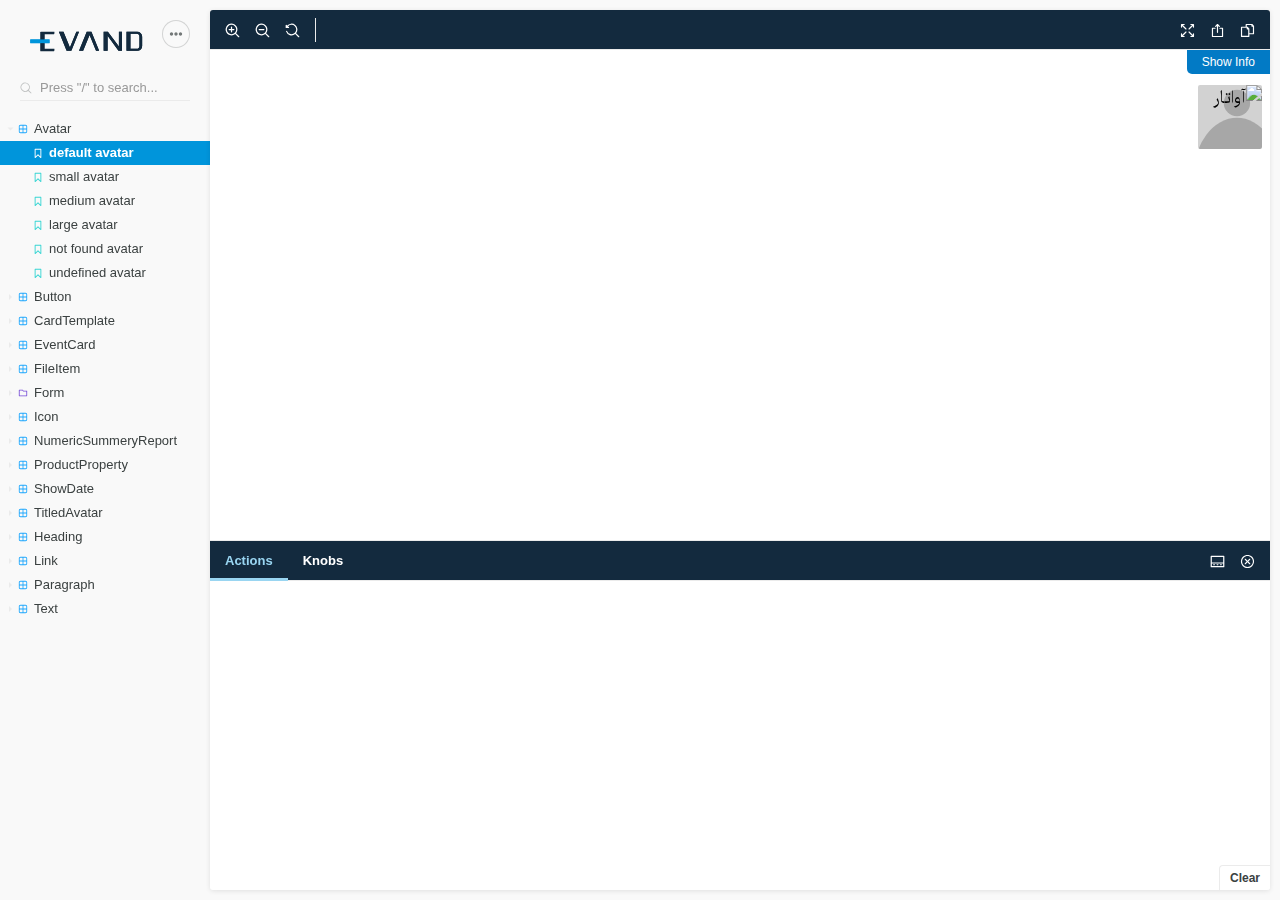
<file: index.html>
<!doctype html><html lang="en"><head><meta charset="utf-8"><title>Storybook</title><meta name="viewport" content="width=device-width,initial-scale=1"><style>html, body {
    overflow: hidden;
    height: 100%;
    width: 100%;
    margin: 0;
    padding: 0;
  }</style><script>/* globals window */
  /* eslint-disable no-underscore-dangle */
  try {
    if (window.top !== window) {
      window.__REACT_DEVTOOLS_GLOBAL_HOOK__ = window.top.__REACT_DEVTOOLS_GLOBAL_HOOK__;
    }
  } catch (e) {
    // eslint-disable-next-line no-console
    console.warn('unable to connect to top frame for connecting dev tools');
  }</script><style>#root[hidden],
      #docs-root[hidden] {
        display: none !important;
      }</style></head><body><div id="root"></div><div id="docs-root"></div><script>window['DOCS_MODE'] = false;</script><script src="runtime~main.8e4d2c9a6b9787b808d4.bundle.js"></script><script src="vendors~main.9bc675077b94240a2428.bundle.js"></script><script src="main.acc37cccd145e9a8cd9b.bundle.js"></script></body></html>
</file>
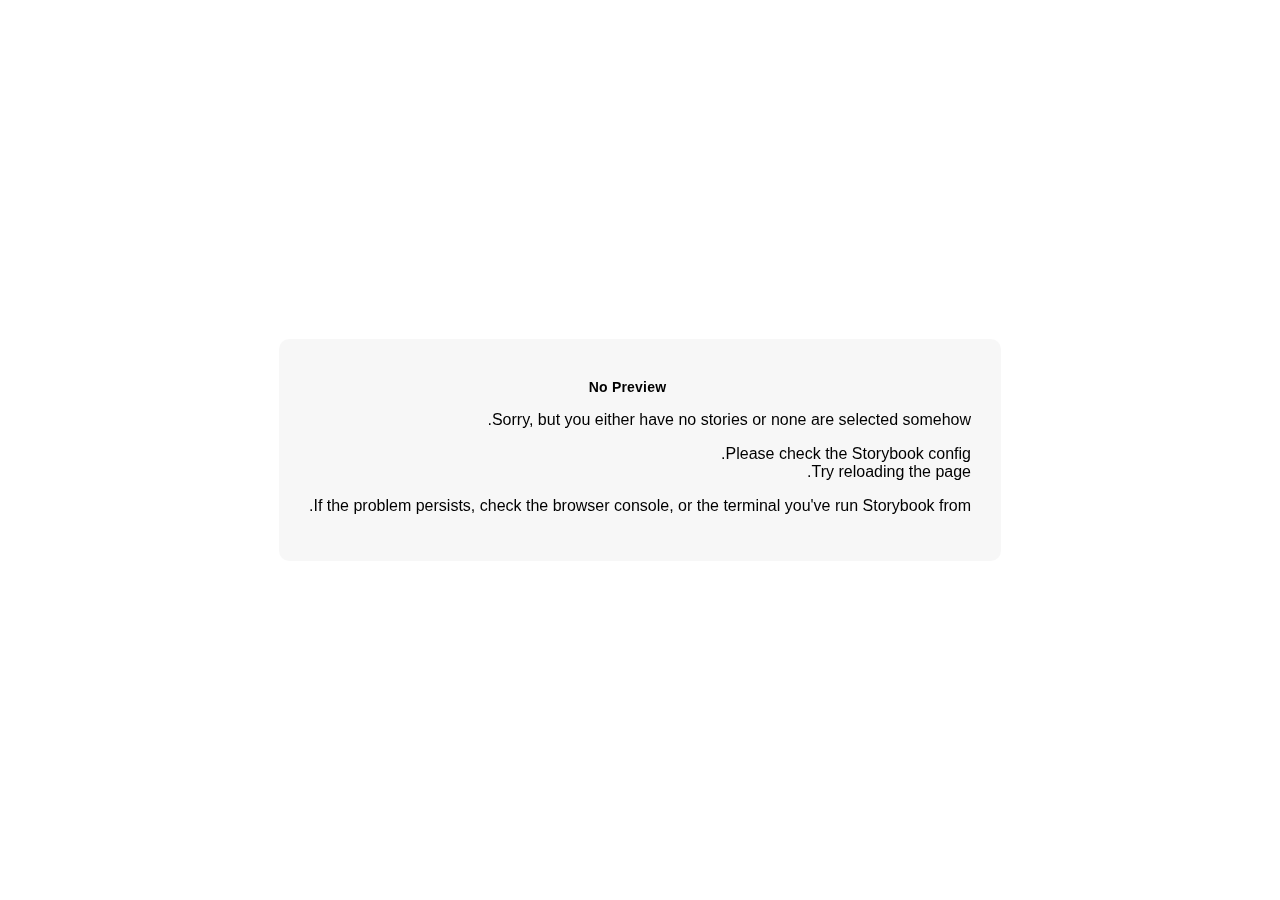
<file: iframe.html>
<!doctype html><html lang="en"><head><meta charset="utf-8"><title>Storybook</title><meta name="viewport" content="width=device-width,initial-scale=1"><base target="_parent"><style>:not(.sb-show-main) > .sb-main,
  :not(.sb-show-nopreview) > .sb-nopreview,
  :not(.sb-show-errordisplay) > .sb-errordisplay {
    display: none;
  }

  .sb-wrapper {
    position: fixed;
    top: 0;
    bottom: 0;
    left: 0;
    right: 0;
    padding: 20px;
    font-family: "Nunito Sans", -apple-system, ".SFNSText-Regular", "San Francisco", BlinkMacSystemFont, "Segoe UI", "Helvetica Neue", Helvetica, Arial, sans-serif;
    -webkit-font-smoothing: antialiased;
    overflow: auto;
  }

  .sb-heading {
    font-size: 14px;
    font-weight: 600;
    letter-spacing: 0.2px;
    margin: 10px 0;
    padding-right: 25px;
  }

  .sb-nopreview {
    display: flex;
    align-content: center;
    justify-content: center;
  }

  .sb-nopreview_main {
    margin: auto;
    padding: 30px;
    border-radius: 10px;
    background: rgba(0,0,0,0.03);
  }

  .sb-nopreview_heading {
    text-align: center;
  }

  .sb-errordisplay {
    border: 20px solid rgb(187, 49, 49);
    background: #222;
    color: #fff;
    z-index: 999999;
  }

  .sb-errordisplay_code {
    padding: 10px;
    background: #000;
    color: #eee;
    font-family: "Operator Mono", "Fira Code Retina", "Fira Code", "FiraCode-Retina", "Andale Mono", "Lucida Console", Consolas, Monaco, monospace;
  }

  .sb-errordisplay pre {
    white-space: pre-wrap;
  }</style><script>/* globals window */
  /* eslint-disable no-underscore-dangle */
  try {
    if (window.top !== window) {
      window.__REACT_DEVTOOLS_GLOBAL_HOOK__ = window.top.__REACT_DEVTOOLS_GLOBAL_HOOK__;
      window.__VUE_DEVTOOLS_GLOBAL_HOOK__ = window.top.__VUE_DEVTOOLS_GLOBAL_HOOK__;
      window.top.__VUE_DEVTOOLS_CONTEXT__ = window.document;
    }
  } catch (e) {
    // eslint-disable-next-line no-console
    console.warn('unable to connect to top frame for connecting dev tools');
  }</script><link href="vendors~main.css" rel="stylesheet"><link href="main.css" rel="stylesheet"><style>#root[hidden],
      #docs-root[hidden] {
        display: none !important;
      }</style></head><body><div class="sb-nopreview sb-wrapper"><div class="sb-nopreview_main"><h1 class="sb-nopreview_heading sb-heading">No Preview</h1><p>Sorry, but you either have no stories or none are selected somehow.</p><ul><li>Please check the Storybook config.</li><li>Try reloading the page.</li></ul><p>If the problem persists, check the browser console, or the terminal you've run Storybook from.</p></div></div><div class="sb-errordisplay sb-wrapper"><pre id="error-message" class="sb-heading"></pre><pre class="sb-errordisplay_code"><code id="error-stack"></code></pre></div><div id="root"></div><div id="docs-root"></div><script src="runtime~main.490d3b2d2e002fe1ef3d.bundle.js"></script><script src="vendors~main.490d3b2d2e002fe1ef3d.bundle.js"></script><script src="main.490d3b2d2e002fe1ef3d.bundle.js"></script></body></html>
</file>
<file: vendors~main.css>
.info-table {
  width: 100%;
}

.info-table, .info-table td, .info-table th {
  border-collapse: collapse;
  border: 1px solid #cccccc;
  color: #444444;
  margin-top: 0.25rem;
  padding-right: 0.5rem;
  padding: 0.25rem;
  text-align: left;
  vertical-align: top;
}

.info-table-monospace {
  font-family: Menlo, Monaco, "Courier New", monospace;
  font-size: 0.88em;
}


/*# sourceMappingURL=vendors~main.css.map*/
</file>
<file: main.css>
@font-face{font-family:'IranSharp';font-style:normal;font-weight:bold;src:url(static/media/iransharp_bold_web.b469f95b.woff2) format("woff2"),url(static/media/iransharp_bold_web.31fd5a3e.woff) format("woff")}@font-face{font-family:'IranSharp';font-style:normal;font-weight:300;src:url(static/media/iransharp_regular_web.e57daa7d.woff2) format("woff2"),url(static/media/iransharp_regular_web.72ca59ee.woff) format("woff")}

@font-face{font-family:'icomoon';src:url(static/media/icomoon.980135d6.woff) format("woff");font-weight:normal;font-style:normal;font-display:block}[class^="new-icon-"],[class*=" new-icon-"]{display:inline-block;vertical-align:middle;font-family:'icomoon' !important;speak:none;font-style:normal;font-weight:normal;-webkit-font-feature-settings:normal;font-feature-settings:normal;font-variant:normal;text-transform:none;line-height:1;-webkit-font-smoothing:antialiased;-moz-osx-font-smoothing:grayscale}.new-icon-view-carousel:before{content:"\e900"}.new-icon-verified-user:before{content:"\e901"}.new-icon-update:before{content:"\e902"}.new-icon-touch-app:before{content:"\e903"}.new-icon-today:before{content:"\e904"}.new-icon-theaters:before{content:"\e905"}.new-icon-supervisor-account:before{content:"\e906"}.new-icon-supervised-user-circle:before{content:"\e907"}.new-icon-shopping-cart:before{content:"\e908"}.new-icon-settings-ethernet:before{content:"\e909"}.new-icon-settings-applications:before{content:"\e90a"}.new-icon-setting:before{content:"\e90b"}.new-icon-search:before{content:"\e90c"}.new-icon-restore:before{content:"\e90d"}.new-icon-report-problem:before{content:"\e90e"}.new-icon-question-answer:before{content:"\e90f"}.new-icon-query-builder:before{content:"\e910"}.new-icon-print:before{content:"\e911"}.new-icon-perm-identity:before{content:"\e912"}.new-icon-perm-contact-calendar:before{content:"\e913"}.new-icon-offline-pin:before{content:"\e914"}.new-icon-note-add:before{content:"\e915"}.new-icon-loyalty:before{content:"\e916"}.new-icon-lock:before{content:"\e917"}.new-icon-lock-open:before{content:"\e918"}.new-icon-language:before{content:"\e919"}.new-icon-info:before{content:"\e91a"}.new-icon-hourglass-full:before{content:"\e91b"}.new-icon-hourglass-empty:before{content:"\e91c"}.new-icon-home:before{content:"\e91d"}.new-icon-history-1:before{content:"\e91e"}.new-icon-highlight-off:before{content:"\e91f"}.new-icon-help-outline:before{content:"\e920"}.new-icon-zoom-out:before{content:"\e921"}.new-icon-zoom-in:before{content:"\e922"}.new-icon-watch-later:before{content:"\e923"}.new-icon-warning:before{content:"\e924"}.new-icon-remove-red-eye:before{content:"\e925"}.new-icon-notification-important:before{content:"\e926"}.new-icon-help:before{content:"\e927"}.new-icon-get-app:before{content:"\e928"}.new-icon-fingerprint:before{content:"\e929"}.new-icon-favorite:before{content:"\e92a"}.new-icon-favorite-border:before{content:"\e92b"}.new-icon-exit-to-app:before{content:"\e92c"}.new-icon-event:before{content:"\e92d"}.new-icon-event-seat:before{content:"\e92e"}.new-icon-error:before{content:"\e92f"}.new-icon-error-outline:before{content:"\e930"}.new-icon-description:before{content:"\e931"}.new-icon-delete:before{content:"\e932"}.new-icon-delete-outline:before{content:"\e933"}.new-icon-dashboard:before{content:"\e934"}.new-icon-credit-card:before{content:"\e935"}.new-icon-copyright:before{content:"\e936"}.new-icon-commute:before{content:"\e937"}.new-icon-code:before{content:"\e938"}.new-icon-check-circle:before{content:"\e939"}.new-icon-check-circle-outline:before{content:"\e93a"}.new-icon-card-giftcard:before{content:"\e93b"}.new-icon-calendar-today:before{content:"\e93c"}.new-icon-build:before{content:"\e93d"}.new-icon-bookmarks:before{content:"\e93e"}.new-icon-bookmark:before{content:"\e93f"}.new-icon-bookmark-border:before{content:"\e940"}.new-icon-backup:before{content:"\e941"}.new-icon-autorenew:before{content:"\e942"}.new-icon-assignment:before{content:"\e943"}.new-icon-assignment-ind:before{content:"\e944"}.new-icon-assessment:before{content:"\e945"}.new-icon-aspect-ratio:before{content:"\e946"}.new-icon-alarm:before{content:"\e947"}.new-icon-alarm-on:before{content:"\e948"}.new-icon-alarm-off:before{content:"\e949"}.new-icon-alarm-add:before{content:"\e94a"}.new-icon-account-circle:before{content:"\e94b"}.new-icon-account-box:before{content:"\e94c"}.new-icon-account-balance-wallet:before{content:"\e94d"}.new-icon-volume-up:before{content:"\e94e"}.new-icon-volume-off:before{content:"\e94f"}.new-icon-volume-mute:before{content:"\e950"}.new-icon-volume-down:before{content:"\e951"}.new-icon-visibility:before{content:"\e952"}.new-icon-visibility-off:before{content:"\e953"}.new-icon-thumb-up:before{content:"\e954"}.new-icon-thumb-down:before{content:"\e955"}.new-icon-stay-current-landscape:before{content:"\e956"}.new-icon-sort-by-alpha:before{content:"\e957"}.new-icon-share:before{content:"\e958"}.new-icon-remove-circle:before{content:"\e959"}.new-icon-playlist-play:before{content:"\e95a"}.new-icon-playlist-add:before{content:"\e95b"}.new-icon-playlist-add-check:before{content:"\e95c"}.new-icon-play-circle-outline:before{content:"\e95d"}.new-icon-play-circle-filled:before{content:"\e95e"}.new-icon-play-arrow:before{content:"\e95f"}.new-icon-pause-circle-outline:before{content:"\e960"}.new-icon-note:before{content:"\e961"}.new-icon-not-interested:before{content:"\e962"}.new-icon-mic:before{content:"\e963"}.new-icon-mic-off:before{content:"\e964"}.new-icon-mic-none:before{content:"\e965"}.new-icon-headset:before{content:"\e966"}.new-icon-check-box:before{content:"\e967"}.new-icon-cancel:before{content:"\e968"}.new-icon-call:before{content:"\e969"}.new-icon-cake:before{content:"\e96a"}.new-icon-bluetooth:before{content:"\e96b"}.new-icon-attachment:before{content:"\e96c"}.new-icon-apps:before{content:"\e96d"}.new-icon-add:before{content:"\e96e"}.new-icon-add-alert:before{content:"\e96f"}.new-icon-add-a-photo:before{content:"\e970"}.new-icon-Subtraction-2:before{content:"\e971"}.new-icon-File:before{content:"\e972"}.new-icon-facebook-alt:before{content:"\e973"}.new-icon-zoom-out-map:before{content:"\e974"}.new-icon-work:before{content:"\e975"}.new-icon-work-outline:before{content:"\e976"}.new-icon-work-off:before{content:"\e977"}.new-icon-vpn-key:before{content:"\e978"}.new-icon-thumb-up-alt:before{content:"\e979"}.new-icon-thumb-down-alt:before{content:"\e97a"}.new-icon-textsms:before{content:"\e97b"}.new-icon-stay-current-portrait:before{content:"\e97c"}.new-icon-send:before{content:"\e97d"}.new-icon-remove-circle-outline:before{content:"\e97e"}.new-icon-place:before{content:"\e97f"}.new-icon-mood:before{content:"\e980"}.new-icon-mood-bad:before{content:"\e981"}.new-icon-mail-outline:before{content:"\e982"}.new-icon-loop:before{content:"\e983"}.new-icon-location-on:before{content:"\e984"}.new-icon-location-off:before{content:"\e985"}.new-icon-local-offer:before{content:"\e986"}.new-icon-keyboard:before{content:"\e987"}.new-icon-indeterminate-check-box:before{content:"\e988"}.new-icon-import-contacts:before{content:"\e989"}.new-icon-headset-mic:before{content:"\e98a"}.new-icon-forum:before{content:"\e98b"}.new-icon-equalizer:before{content:"\e98c"}.new-icon-email:before{content:"\e98d"}.new-icon-dialpad:before{content:"\e98e"}.new-icon-crop-rotate:before{content:"\e98f"}.new-icon-cloud-circle:before{content:"\e990"}.new-icon-cloud:before{content:"\e991"}.new-icon-chevron-left:before{content:"\e992"}.new-icon-check:before{content:"\e993"}.new-icon-check-box-outline-blank:before{content:"\e994"}.new-icon-chat:before{content:"\e995"}.new-icon-chat-bubble:before{content:"\e996"}.new-icon-call-end:before{content:"\e997"}.new-icon-bluetooth-connected:before{content:"\e998"}.new-icon-block:before{content:"\e999"}.new-icon-arrow-backward-ios:before{content:"\e99a"}.new-icon-arrow-back:before{content:"\e99b"}.new-icon-add-photo-alternate:before{content:"\e99c"}.new-icon-add-box:before{content:"\e99d"}.new-icon-ic-content-copy-24px:before{content:"\e99e"}.new-icon-google-plus-alt:before{content:"\e99f"}.new-icon-google-alt:before{content:"\e9a0"}.new-icon-facebook:before{content:"\e9a1"}.new-icon-toggle-off:before{content:"\e9a2"}.new-icon-star:before{content:"\e9a3"}.new-icon-star-half:before{content:"\e9a4"}.new-icon-star-border:before{content:"\e9a5"}.new-icon-sentiment-very-satisfied:before{content:"\e9a6"}.new-icon-sentiment-very-dissatisfied:before{content:"\e9a7"}.new-icon-sentiment-satisfied:before{content:"\e9a8"}.new-icon-sentiment-dissatisfied:before{content:"\e9a9"}.new-icon-radio-button-unchecked:before{content:"\e9aa"}.new-icon-radio-button-checked:before{content:"\e9ab"}.new-icon-outlined-flag:before{content:"\e9ac"}.new-icon-ondemand-video:before{content:"\e9ad"}.new-icon-notifications:before{content:"\e9ae"}.new-icon-notifications-paused:before{content:"\e9af"}.new-icon-notifications-off:before{content:"\e9b0"}.new-icon-notifications-none:before{content:"\e9b1"}.new-icon-notifications-active:before{content:"\e9b2"}.new-icon-more-vert:before{content:"\e9b3"}.new-icon-more-horiz:before{content:"\e9b4"}.new-icon-menu:before{content:"\e9b5"}.new-icon-mail:before{content:"\e9b6"}.new-icon-link:before{content:"\e9b7"}.new-icon-link-off:before{content:"\e9b8"}.new-icon-group:before{content:"\e9b9"}.new-icon-expand-more:before{content:"\e9ba"}.new-icon-expand-less:before{content:"\e9bb"}.new-icon-drafts:before{content:"\e9bc"}.new-icon-delete-sweep:before{content:"\e9bd"}.new-icon-create:before{content:"\e9be"}.new-icon-close:before{content:"\e9bf"}.new-icon-category:before{content:"\e9c0"}.new-icon-bluetooth-disabled:before{content:"\e9c1"}.new-icon-add-circle:before{content:"\e9c2"}.new-icon-add-circle-outline:before{content:"\e9c3"}.new-icon-telegram-alt:before{content:"\e9c4"}.new-icon-telegram:before{content:"\e9c5"}.new-icon-linkedin-alt:before{content:"\e9c6"}.new-icon-linkedin:before{content:"\e9c7"}.new-icon-instagram-alt:before{content:"\e9c8"}.new-icon-instagram:before{content:"\e9c9"}.new-icon-google-plus:before{content:"\e9ca"}.new-icon-google:before{content:"\e9cb"}.new-icon-where-to-vote:before{content:"\e9cc"}.new-icon-tv:before{content:"\e9cd"}.new-icon-toggle-on:before{content:"\e9ce"}.new-icon-tablet:before{content:"\e9cf"}.new-icon-tablet-android:before{content:"\e9d0"}.new-icon-smartphone:before{content:"\e9d1"}.new-icon-keyboard-voice:before{content:"\e9d2"}.new-icon-keyboard-backspace:before{content:"\e9d3"}.new-icon-gps-off:before{content:"\e9d4"}.new-icon-gps-not-fixed:before{content:"\e9d5"}.new-icon-gps-fixed:before{content:"\e9d6"}.new-icon-cloud-upload:before{content:"\e9d7"}.new-icon-cloud-queue:before{content:"\e9d8"}.new-icon-cloud-off:before{content:"\e9d9"}.new-icon-cloud-download:before{content:"\e9da"}.new-icon-cloud-done:before{content:"\e9db"}.new-icon-chevron-right:before{content:"\e9dc"}.new-icon-camera-alt:before{content:"\e9dd"}.new-icon-bluetooth-searching:before{content:"\e9de"}.new-icon-arrow-upward:before{content:"\e9df"}.new-icon-arrow-right:before{content:"\e9e0"}.new-icon-arrow-left:before{content:"\e9e1"}.new-icon-arrow-forward:before{content:"\e9e2"}.new-icon-arrow-forward-ios:before{content:"\e9e3"}.new-icon-arrow-drop-up:before{content:"\e9e4"}.new-icon-arrow-drop-down:before{content:"\e9e5"}.new-icon-arrow-drop-down-circle:before{content:"\e9e6"}.new-icon-arrow-downward:before{content:"\e9e7"}.new-icon-twitter-alt:before{content:"\e9e8"}.new-icon-twitter:before{content:"\e9e9"}.new-icon-watch:before{content:"\e9ea"}

body {
  direction: rtl;
}

* {
  outline: none;
}

ul, li {
  margin: 0;
  padding: 0;
  list-style: none;
};

/* show-info page should be ltr and show-info button doesnt cover the main component page*/
.info__overlay {
  direction: ltr;
}
.sb-show-main {
	margin-top: 35px;
}

@font-face{font-family:'filesImgs';src:url(static/media/filesImgs.3d2475d9.woff) format("woff");font-weight:normal;font-style:normal;font-display:block}[class^="icon-"],[class*=" icon-"]{font-family:'filesImgs' !important;speak:none;font-style:normal;font-weight:normal;-webkit-font-feature-settings:normal;font-feature-settings:normal;font-variant:normal;text-transform:none;line-height:1;-webkit-font-smoothing:antialiased;-moz-osx-font-smoothing:grayscale}.icon-doc .path1:before{content:"\e900";color:#3b4141}.icon-doc .path2:before{content:"\e901";margin-left:-0.7509765625em;color:#3b4141}.icon-doc .path3:before{content:"\e902";margin-left:-0.7509765625em;color:#3b4141}.icon-doc .path4:before{content:"\e903";margin-left:-0.7509765625em;color:#fefefe}.icon-doc .path5:before{content:"\e904";margin-left:-0.7509765625em;color:#3b4141}.icon-doc .path6:before{content:"\e905";margin-left:-0.7509765625em;color:#3b4141}.icon-doc .path7:before{content:"\e906";margin-left:-0.7509765625em;color:#3b4141}.icon-doc .path8:before{content:"\e907";margin-left:-0.7509765625em;color:#3b4141}.icon-doc-light .path1:before{content:"\e908";color:#d2d2d2}.icon-doc-light .path2:before{content:"\e909";margin-left:-0.7509765625em;color:#d2d2d2}.icon-doc-light .path3:before{content:"\e90a";margin-left:-0.7509765625em;color:#d2d2d2}.icon-doc-light .path4:before{content:"\e90b";margin-left:-0.7509765625em;color:#fefefe}.icon-doc-light .path5:before{content:"\e90c";margin-left:-0.7509765625em;color:#d2d2d2}.icon-doc-light .path6:before{content:"\e90d";margin-left:-0.7509765625em;color:#d2d2d2}.icon-doc-light .path7:before{content:"\e90e";margin-left:-0.7509765625em;color:#d2d2d2}.icon-doc-light .path8:before{content:"\e90f";margin-left:-0.7509765625em;color:#d2d2d2}.icon-jpg .path1:before{content:"\e910";color:#3b4141}.icon-jpg .path2:before{content:"\e911";margin-left:-0.7509765625em;color:#3b4141}.icon-jpg .path3:before{content:"\e912";margin-left:-0.7509765625em;color:#3b4141}.icon-jpg .path4:before{content:"\e913";margin-left:-0.7509765625em;color:#fefefe}.icon-jpg .path5:before{content:"\e914";margin-left:-0.7509765625em;color:#3b4141}.icon-jpg .path6:before{content:"\e915";margin-left:-0.7509765625em;color:#3b4141}.icon-jpg-light .path1:before{content:"\e916";color:#d2d2d2}.icon-jpg-light .path2:before{content:"\e917";margin-left:-0.7509765625em;color:#d2d2d2}.icon-jpg-light .path3:before{content:"\e918";margin-left:-0.7509765625em;color:#d2d2d2}.icon-jpg-light .path4:before{content:"\e919";margin-left:-0.7509765625em;color:#fefefe}.icon-jpg-light .path5:before{content:"\e91a";margin-left:-0.7509765625em;color:#d2d2d2}.icon-jpg-light .path6:before{content:"\e91b";margin-left:-0.7509765625em;color:#d2d2d2}.icon-mp3 .path1:before{content:"\e91c";color:#3b4141}.icon-mp3 .path2:before{content:"\e91d";margin-left:-0.7509765625em;color:#3b4141}.icon-mp3 .path3:before{content:"\e91e";margin-left:-0.7509765625em;color:#3b4141}.icon-mp3 .path4:before{content:"\e91f";margin-left:-0.7509765625em;color:#3b4141}.icon-mp3 .path5:before{content:"\e920";margin-left:-0.7509765625em;color:#fefefe}.icon-mp3-light .path1:before{content:"\e921";color:#d2d2d2}.icon-mp3-light .path2:before{content:"\e922";margin-left:-0.7509765625em;color:#d2d2d2}.icon-mp3-light .path3:before{content:"\e923";margin-left:-0.7509765625em;color:#d2d2d2}.icon-mp3-light .path4:before{content:"\e924";margin-left:-0.7509765625em;color:#d2d2d2}.icon-mp3-light .path5:before{content:"\e925";margin-left:-0.7509765625em;color:#fefefe}.icon-mp4 .path1:before{content:"\e926";color:#3b4141}.icon-mp4 .path2:before{content:"\e927";margin-left:-0.7509765625em;color:#3b4141}.icon-mp4 .path3:before{content:"\e928";margin-left:-0.7509765625em;color:#3b4141}.icon-mp4 .path4:before{content:"\e929";margin-left:-0.7509765625em;color:#fefefe}.icon-mp4 .path5:before{content:"\e92a";margin-left:-0.7509765625em;color:#3b4141}.icon-mp4 .path6:before{content:"\e92b";margin-left:-0.7509765625em;color:#3b4141}.icon-mp4-light .path1:before{content:"\e92c";color:#d2d2d2}.icon-mp4-light .path2:before{content:"\e92d";margin-left:-0.7509765625em;color:#d2d2d2}.icon-mp4-light .path3:before{content:"\e92e";margin-left:-0.7509765625em;color:#d2d2d2}.icon-mp4-light .path4:before{content:"\e92f";margin-left:-0.7509765625em;color:#fefefe}.icon-mp4-light .path5:before{content:"\e930";margin-left:-0.7509765625em;color:#d2d2d2}.icon-mp4-light .path6:before{content:"\e931";margin-left:-0.7509765625em;color:#d2d2d2}.icon-pdf .path1:before{content:"\e932";color:#3b4141}.icon-pdf .path2:before{content:"\e933";margin-left:-0.7509765625em;color:#3b4141}.icon-pdf .path3:before{content:"\e934";margin-left:-0.7509765625em;color:#3b4141}.icon-pdf .path4:before{content:"\e935";margin-left:-0.7509765625em;color:#fefefe}.icon-pdf .path5:before{content:"\e936";margin-left:-0.7509765625em;color:#3b4141}.icon-pdf-light .path1:before{content:"\e937";color:#d2d2d2}.icon-pdf-light .path2:before{content:"\e938";margin-left:-0.7509765625em;color:#d2d2d2}.icon-pdf-light .path3:before{content:"\e939";margin-left:-0.7509765625em;color:#d2d2d2}.icon-pdf-light .path4:before{content:"\e93a";margin-left:-0.7509765625em;color:#fefefe}.icon-pdf-light .path5:before{content:"\e93b";margin-left:-0.7509765625em;color:#d2d2d2}.icon-png .path1:before{content:"\e93c";color:#3b4141}.icon-png .path2:before{content:"\e93d";margin-left:-0.7509765625em;color:#3b4141}.icon-png .path3:before{content:"\e93e";margin-left:-0.7509765625em;color:#3b4141}.icon-png .path4:before{content:"\e93f";margin-left:-0.7509765625em;color:#fefefe}.icon-png .path5:before{content:"\e940";margin-left:-0.7509765625em;color:#3b4141}.icon-png-light .path1:before{content:"\e941";color:#d2d2d2}.icon-png-light .path2:before{content:"\e942";margin-left:-0.7509765625em;color:#d2d2d2}.icon-png-light .path3:before{content:"\e943";margin-left:-0.7509765625em;color:#d2d2d2}.icon-png-light .path4:before{content:"\e944";margin-left:-0.7509765625em;color:#fefefe}.icon-png-light .path5:before{content:"\e945";margin-left:-0.7509765625em;color:#d2d2d2}.icon-pptx .path1:before{content:"\e946";color:#3b4141}.icon-pptx .path2:before{content:"\e947";margin-left:-0.7509765625em;color:#3b4141}.icon-pptx .path3:before{content:"\e948";margin-left:-0.7509765625em;color:#3b4141}.icon-pptx .path4:before{content:"\e949";margin-left:-0.7509765625em;color:#fefefe}.icon-pptx .path5:before{content:"\e94a";margin-left:-0.7509765625em;color:#3b4141}.icon-pptx .path6:before{content:"\e94b";margin-left:-0.7509765625em;color:#3b4141}.icon-pptx .path7:before{content:"\e94c";margin-left:-0.7509765625em;color:#3b4141}.icon-pptx .path8:before{content:"\e94d";margin-left:-0.7509765625em;color:#3b4141}.icon-pptx .path9:before{content:"\e94e";margin-left:-0.7509765625em;color:#3b4141}.icon-pptx .path10:before{content:"\e94f";margin-left:-0.7509765625em;color:#3b4141}.icon-pptx .path11:before{content:"\e950";margin-left:-0.7509765625em;color:#3b4141}.icon-pptx .path12:before{content:"\e951";margin-left:-0.7509765625em;color:#3b4141}.icon-pptx .path13:before{content:"\e952";margin-left:-0.7509765625em;color:#3b4141}.icon-pptx-light .path1:before{content:"\e953";color:#d2d2d2}.icon-pptx-light .path2:before{content:"\e954";margin-left:-0.7509765625em;color:#d2d2d2}.icon-pptx-light .path3:before{content:"\e955";margin-left:-0.7509765625em;color:#d2d2d2}.icon-pptx-light .path4:before{content:"\e956";margin-left:-0.7509765625em;color:#fefefe}.icon-pptx-light .path5:before{content:"\e957";margin-left:-0.7509765625em;color:#d2d2d2}.icon-pptx-light .path6:before{content:"\e958";margin-left:-0.7509765625em;color:#d2d2d2}.icon-pptx-light .path7:before{content:"\e959";margin-left:-0.7509765625em;color:#d2d2d2}.icon-pptx-light .path8:before{content:"\e95a";margin-left:-0.7509765625em;color:#d2d2d2}.icon-pptx-light .path9:before{content:"\e95b";margin-left:-0.7509765625em;color:#d2d2d2}.icon-pptx-light .path10:before{content:"\e95c";margin-left:-0.7509765625em;color:#d2d2d2}.icon-pptx-light .path11:before{content:"\e95d";margin-left:-0.7509765625em;color:#d2d2d2}.icon-pptx-light .path12:before{content:"\e95e";margin-left:-0.7509765625em;color:#d2d2d2}.icon-pptx-light .path13:before{content:"\e95f";margin-left:-0.7509765625em;color:#d2d2d2}.icon-rar .path1:before{content:"\e960";color:#3b4141}.icon-rar .path2:before{content:"\e961";margin-left:-0.7509765625em;color:#3b4141}.icon-rar .path3:before{content:"\e962";margin-left:-0.7509765625em;color:#3b4141}.icon-rar .path4:before{content:"\e963";margin-left:-0.7509765625em;color:#fefefe}.icon-rar .path5:before{content:"\e964";margin-left:-0.7509765625em;color:#3b4141}.icon-rar .path6:before{content:"\e965";margin-left:-0.7509765625em;color:#3b4141}.icon-rar .path7:before{content:"\e966";margin-left:-0.7509765625em;color:#3b4141}.icon-rar .path8:before{content:"\e967";margin-left:-0.7509765625em;color:#3b4141}.icon-rar .path9:before{content:"\e968";margin-left:-0.7509765625em;color:#3b4141}.icon-rar .path10:before{content:"\e969";margin-left:-0.7509765625em;color:#3b4141}.icon-rar .path11:before{content:"\e96a";margin-left:-0.7509765625em;color:#3b4141}.icon-rar .path12:before{content:"\e96b";margin-left:-0.7509765625em;color:#3b4141}.icon-rar-light .path1:before{content:"\e96c";color:#d2d2d2}.icon-rar-light .path2:before{content:"\e96d";margin-left:-0.7509765625em;color:#d2d2d2}.icon-rar-light .path3:before{content:"\e96e";margin-left:-0.7509765625em;color:#d2d2d2}.icon-rar-light .path4:before{content:"\e96f";margin-left:-0.7509765625em;color:#fefefe}.icon-rar-light .path5:before{content:"\e970";margin-left:-0.7509765625em;color:#d2d2d2}.icon-rar-light .path6:before{content:"\e971";margin-left:-0.7509765625em;color:#d2d2d2}.icon-rar-light .path7:before{content:"\e972";margin-left:-0.7509765625em;color:#d2d2d2}.icon-rar-light .path8:before{content:"\e973";margin-left:-0.7509765625em;color:#d2d2d2}.icon-rar-light .path9:before{content:"\e974";margin-left:-0.7509765625em;color:#d2d2d2}.icon-rar-light .path10:before{content:"\e975";margin-left:-0.7509765625em;color:#d2d2d2}.icon-rar-light .path11:before{content:"\e976";margin-left:-0.7509765625em;color:#d2d2d2}.icon-rar-light .path12:before{content:"\e977";margin-left:-0.7509765625em;color:#d2d2d2}.icon-xlsx .path1:before{content:"\e978";color:#3b4141}.icon-xlsx .path2:before{content:"\e979";margin-left:-0.7509765625em;color:#3b4141}.icon-xlsx .path3:before{content:"\e97a";margin-left:-0.7509765625em;color:#3b4141}.icon-xlsx .path4:before{content:"\e97b";margin-left:-0.7509765625em;color:#fefefe}.icon-xlsx .path5:before{content:"\e97c";margin-left:-0.7509765625em;color:#3b4141}.icon-xlsx .path6:before{content:"\e97d";margin-left:-0.7509765625em;color:#3b4141}.icon-xlsx .path7:before{content:"\e97e";margin-left:-0.7509765625em;color:#3b4141}.icon-xlsx .path8:before{content:"\e97f";margin-left:-0.7509765625em;color:#3b4141}.icon-xlsx-light .path1:before{content:"\e980";color:#d2d2d2}.icon-xlsx-light .path2:before{content:"\e981";margin-left:-0.7509765625em;color:#d2d2d2}.icon-xlsx-light .path3:before{content:"\e982";margin-left:-0.7509765625em;color:#d2d2d2}.icon-xlsx-light .path4:before{content:"\e983";margin-left:-0.7509765625em;color:#fefefe}.icon-xlsx-light .path5:before{content:"\e984";margin-left:-0.7509765625em;color:#d2d2d2}.icon-xlsx-light .path6:before{content:"\e985";margin-left:-0.7509765625em;color:#d2d2d2}.icon-xlsx-light .path7:before{content:"\e986";margin-left:-0.7509765625em;color:#d2d2d2}.icon-xlsx-light .path8:before{content:"\e987";margin-left:-0.7509765625em;color:#d2d2d2}.icon-zip .path1:before{content:"\e988";color:#3b4141}.icon-zip .path2:before{content:"\e989";margin-left:-0.7509765625em;color:#3b4141}.icon-zip .path3:before{content:"\e98a";margin-left:-0.7509765625em;color:#3b4141}.icon-zip .path4:before{content:"\e98b";margin-left:-0.7509765625em;color:#fefefe}.icon-zip .path5:before{content:"\e98c";margin-left:-0.7509765625em;color:#3b4141}.icon-zip .path6:before{content:"\e98d";margin-left:-0.7509765625em;color:#3b4141}.icon-zip .path7:before{content:"\e98e";margin-left:-0.7509765625em;color:#3b4141}.icon-zip .path8:before{content:"\e98f";margin-left:-0.7509765625em;color:#3b4141}.icon-zip .path9:before{content:"\e990";margin-left:-0.7509765625em;color:#3b4141}.icon-zip .path10:before{content:"\e991";margin-left:-0.7509765625em;color:#3b4141}.icon-zip .path11:before{content:"\e992";margin-left:-0.7509765625em;color:#3b4141}.icon-zip .path12:before{content:"\e993";margin-left:-0.7509765625em;color:#3b4141}.icon-zip-light .path1:before{content:"\e994";color:#d2d2d2}.icon-zip-light .path2:before{content:"\e995";margin-left:-0.7509765625em;color:#d2d2d2}.icon-zip-light .path3:before{content:"\e996";margin-left:-0.7509765625em;color:#d2d2d2}.icon-zip-light .path4:before{content:"\e997";margin-left:-0.7509765625em;color:#fefefe}.icon-zip-light .path5:before{content:"\e998";margin-left:-0.7509765625em;color:#d2d2d2}.icon-zip-light .path6:before{content:"\e999";margin-left:-0.7509765625em;color:#d2d2d2}.icon-zip-light .path7:before{content:"\e99a";margin-left:-0.7509765625em;color:#d2d2d2}.icon-zip-light .path8:before{content:"\e99b";margin-left:-0.7509765625em;color:#d2d2d2}.icon-zip-light .path9:before{content:"\e99c";margin-left:-0.7509765625em;color:#d2d2d2}.icon-zip-light .path10:before{content:"\e99d";margin-left:-0.7509765625em;color:#d2d2d2}.icon-zip-light .path11:before{content:"\e99e";margin-left:-0.7509765625em;color:#d2d2d2}.icon-zip-light .path12:before{content:"\e99f";margin-left:-0.7509765625em;color:#d2d2d2}


/*# sourceMappingURL=main.css.map*/
</file>
